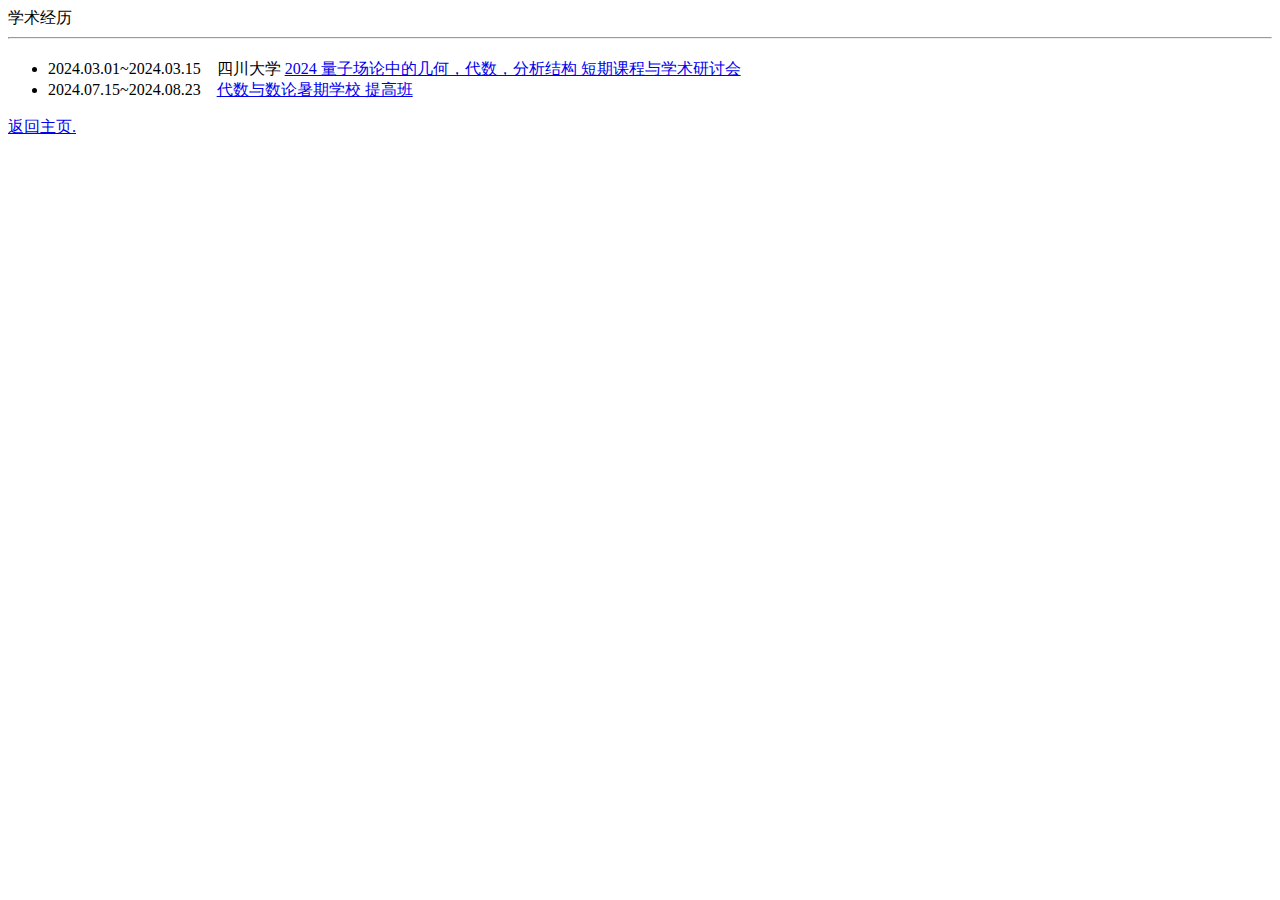
<file: personal-experience.html>
<!DOCTYPE html>
<html>
<head>
  学术经历
</head>
<body> 
  <main>  
    <hr>  <!--加一条横线-->
    <section>
      <h2></h2>
      <ul>
        <li>2024.03.01~2024.03.15 &nbsp;&nbsp; 四川大学  <a href="https://math.scu.edu.cn/math2024/info/1257/3391.htm">2024 量子场论中的几何，代数，分析结构 短期课程与学术研讨会</a></li>
      <li>2024.07.15~2024.08.23 &nbsp;&nbsp; <a href="summer_school2024.html">代数与数论暑期学校 提高班</a></li>
      </ul>
    </section>
    
    


    <a href="index.html">返回主页.</a>
  </main>




</html>
</file>
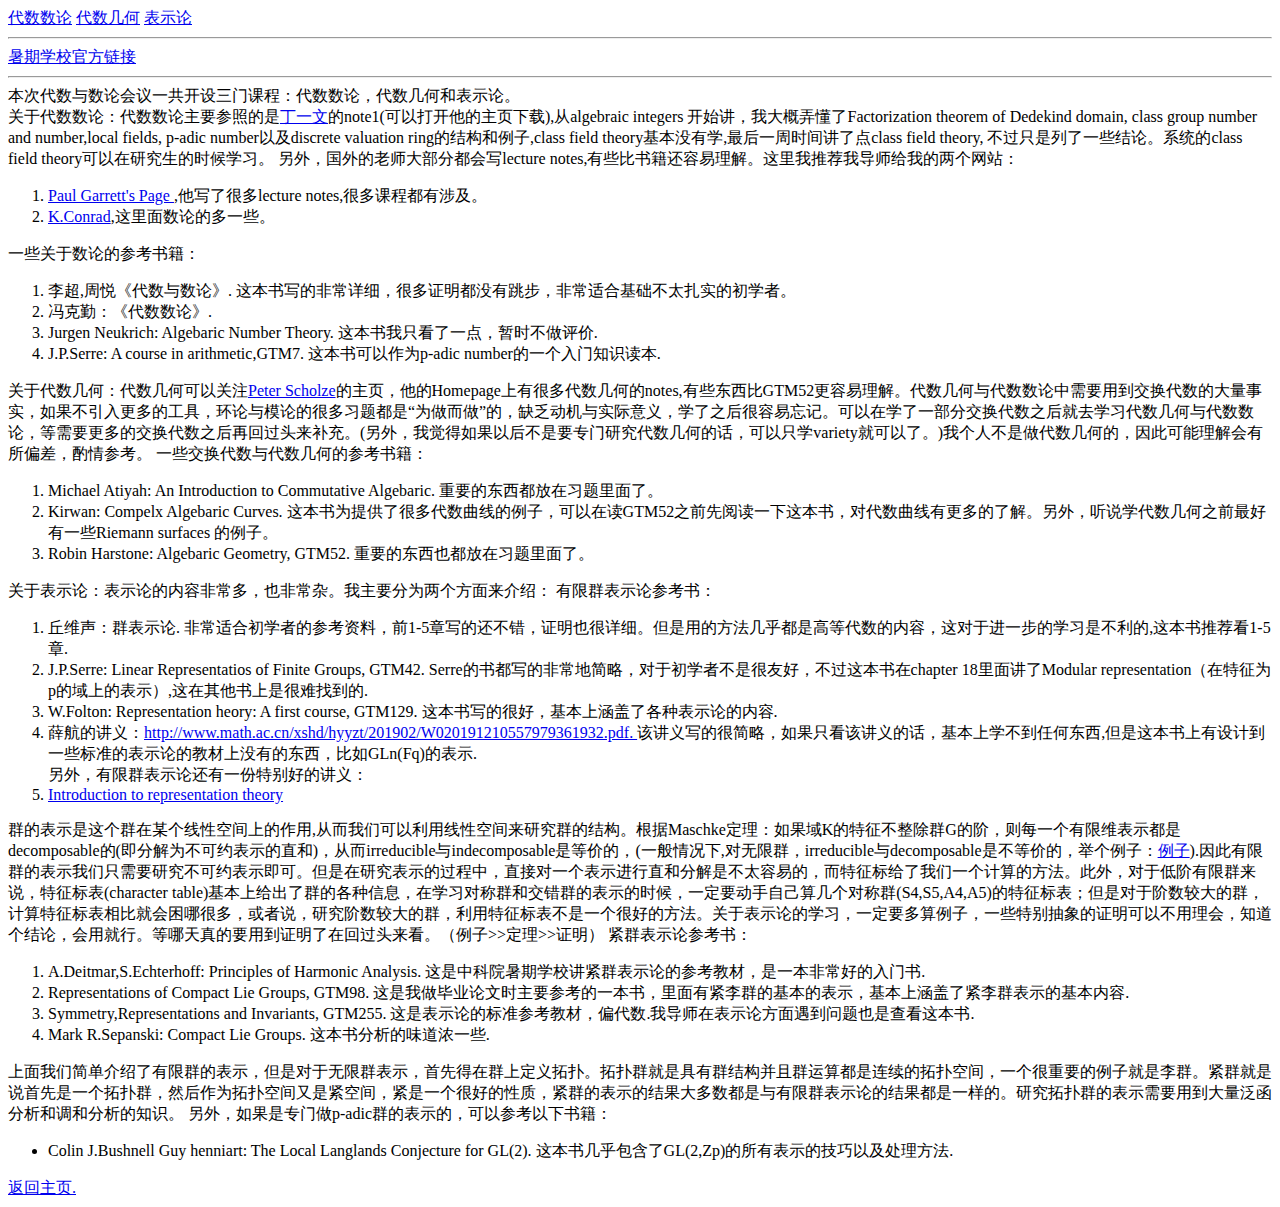
<file: summer_school2024.html>
<!DOCTYPE html>
<html>
    <nav>
        <a href="#algebraic number theory">代数数论</a>
        <a href="#algebraic geometry">代数几何</a>
        <a href="#representation theory">表示论</a>
      </nav>
<body> 
  <main>  
    <hr>  <!--加一条横线-->
    <section>
      <a href="http://antss.amss.ac.cn/client/index">暑期学校官方链接</a>
    </section>  
    <hr>
    本次代数与数论会议一共开设三门课程：代数数论，代数几何和表示论。
    <section id="algebaric number theory">        
        关于代数数论：代数数论主要参照的是<a href="http://faculty.bicmr.pku.edu.cn/~dingyiwen/">丁一文</a>的note1(可以打开他的主页下载),从algebraic integers 开始讲，我大概弄懂了Factorization theorem of Dedekind domain, class group number and number,local fields, p-adic number以及discrete valuation ring的结构和例子,class field theory基本没有学,最后一周时间讲了点class field theory, 不过只是列了一些结论。系统的class field theory可以在研究生的时候学习。
        另外，国外的老师大部分都会写lecture notes,有些比书籍还容易理解。这里我推荐我导师给我的两个网站：
        <ol>
            <li><a href="https://www-users.cse.umn.edu/~garrett/">Paul Garrett's Page </a>,他写了很多lecture notes,很多课程都有涉及。</li>
            <li><a href="https://kconrad.math.uconn.edu/blurbs/">K.Conrad</a>,这里面数论的多一些。</li>
        </ol>
        一些关于数论的参考书籍：
        <ol>
            <li>李超,周悦《代数与数论》. 这本书写的非常详细，很多证明都没有跳步，非常适合基础不太扎实的初学者。</li>
            <li>冯克勤：《代数数论》. </li>
            <li>Jurgen Neukrich: Algebaric Number Theory. 这本书我只看了一点，暂时不做评价.</li>
            <li>J.P.Serre: A course in arithmetic,GTM7. 这本书可以作为p-adic number的一个入门知识读本.</li>
        </ol>
        
    </section>
    <section id="algebaric geometry">
        关于代数几何：代数几何可以关注<a href="https://people.mpim-bonn.mpg.de/scholze/papers.html">Peter Scholze</a>的主页，他的Homepage上有很多代数几何的notes,有些东西比GTM52更容易理解。代数几何与代数数论中需要用到交换代数的大量事实，如果不引入更多的工具，环论与模论的很多习题都是“为做而做”的，缺乏动机与实际意义，学了之后很容易忘记。可以在学了一部分交换代数之后就去学习代数几何与代数数论，等需要更多的交换代数之后再回过头来补充。(另外，我觉得如果以后不是要专门研究代数几何的话，可以只学variety就可以了。)我个人不是做代数几何的，因此可能理解会有所偏差，酌情参考。
        一些交换代数与代数几何的参考书籍：
        <ol>
            <li>Michael Atiyah: An Introduction to Commutative Algebaric. 重要的东西都放在习题里面了。</li>
            <li>Kirwan: Compelx Algebaric Curves. 这本书为提供了很多代数曲线的例子，可以在读GTM52之前先阅读一下这本书，对代数曲线有更多的了解。另外，听说学代数几何之前最好有一些Riemann surfaces 的例子。</li>
            <li>Robin Harstone: Algebaric Geometry, GTM52. 重要的东西也都放在习题里面了。</li>           
        </ol>
    </section>

    <section id="representation theory">
      关于表示论：表示论的内容非常多，也非常杂。我主要分为两个方面来介绍：
      有限群表示论参考书：
      <ol>
        <li>丘维声：群表示论. 非常适合初学者的参考资料，前1-5章写的还不错，证明也很详细。但是用的方法几乎都是高等代数的内容，这对于进一步的学习是不利的,这本书推荐看1-5章.</li>
        <li>J.P.Serre: Linear Representatios of Finite Groups, GTM42. Serre的书都写的非常地简略，对于初学者不是很友好，不过这本书在chapter 18里面讲了Modular representation（在特征为p的域上的表示）,这在其他书上是很难找到的.</li>
        <li>W.Folton: Representation heory: A first course, GTM129. 这本书写的很好，基本上涵盖了各种表示论的内容.</li>
        <li>薛航的讲义：<a href="http://www.math.ac.cn/xshd/hyyzt/201902/W020191210557979361932.pdf">http://www.math.ac.cn/xshd/hyyzt/201902/W020191210557979361932.pdf. </a> 该讲义写的很简略，如果只看该讲义的话，基本上学不到任何东西,但是这本书上有设计到一些标准的表示论的教材上没有的东西，比如GLn(Fq)的表示.</li>
        另外，有限群表示论还有一份特别好的讲义：
        <li><a href="https://math.mit.edu/~etingof/replect.pdf#:~:text=left%20ideal%20of%20an%20algebra%20A%20is%20a%20subspace">Introduction to representation theory</a></li>
      </ol>
    </section>
    群的表示是这个群在某个线性空间上的作用,从而我们可以利用线性空间来研究群的结构。根据Maschke定理：如果域K的特征不整除群G的阶，则每一个有限维表示都是decomposable的(即分解为不可约表示的直和)，从而irreducible与indecomposable是等价的，(一般情况下,对无限群，irreducible与decomposable是不等价的，举个例子：<a href="https://math.stackexchange.com/questions/3096105/irreducible-vs-indecomposable-representation">例子</a>).因此有限群的表示我们只需要研究不可约表示即可。但是在研究表示的过程中，直接对一个表示进行直和分解是不太容易的，而特征标给了我们一个计算的方法。此外，对于低阶有限群来说，特征标表(character table)基本上给出了群的各种信息，在学习对称群和交错群的表示的时候，一定要动手自己算几个对称群(S4,S5,A4,A5)的特征标表；但是对于阶数较大的群，计算特征标表相比就会困哪很多，或者说，研究阶数较大的群，利用特征标表不是一个很好的方法。关于表示论的学习，一定要多算例子，一些特别抽象的证明可以不用理会，知道个结论，会用就行。等哪天真的要用到证明了在回过头来看。（例子>>定理>>证明）
    紧群表示论参考书：
    <ol>
      <li>A.Deitmar,S.Echterhoff: Principles of Harmonic Analysis. 这是中科院暑期学校讲紧群表示论的参考教材，是一本非常好的入门书.</li>
      <li>Representations of Compact Lie Groups, GTM98. 这是我做毕业论文时主要参考的一本书，里面有紧李群的基本的表示，基本上涵盖了紧李群表示的基本内容.</li>
      <li>Symmetry,Representations and Invariants, GTM255. 这是表示论的标准参考教材，偏代数.我导师在表示论方面遇到问题也是查看这本书.</li>
      <li>Mark R.Sepanski: Compact Lie Groups. 这本书分析的味道浓一些.</li>
    </ol>
      上面我们简单介绍了有限群的表示，但是对于无限群表示，首先得在群上定义拓扑。拓扑群就是具有群结构并且群运算都是连续的拓扑空间，一个很重要的例子就是李群。紧群就是说首先是一个拓扑群，然后作为拓扑空间又是紧空间，紧是一个很好的性质，紧群的表示的结果大多数都是与有限群表示论的结果都是一样的。研究拓扑群的表示需要用到大量泛函分析和调和分析的知识。

      另外，如果是专门做p-adic群的表示的，可以参考以下书籍：
      <ul>
        <li>Colin J.Bushnell Guy henniart: The Local Langlands Conjecture for GL(2). 这本书几乎包含了GL(2,Zp)的所有表示的技巧以及处理方法.</li>
      </ul>


    <a href="index.html">返回主页.</a>
  </main>

</html>
</file>
